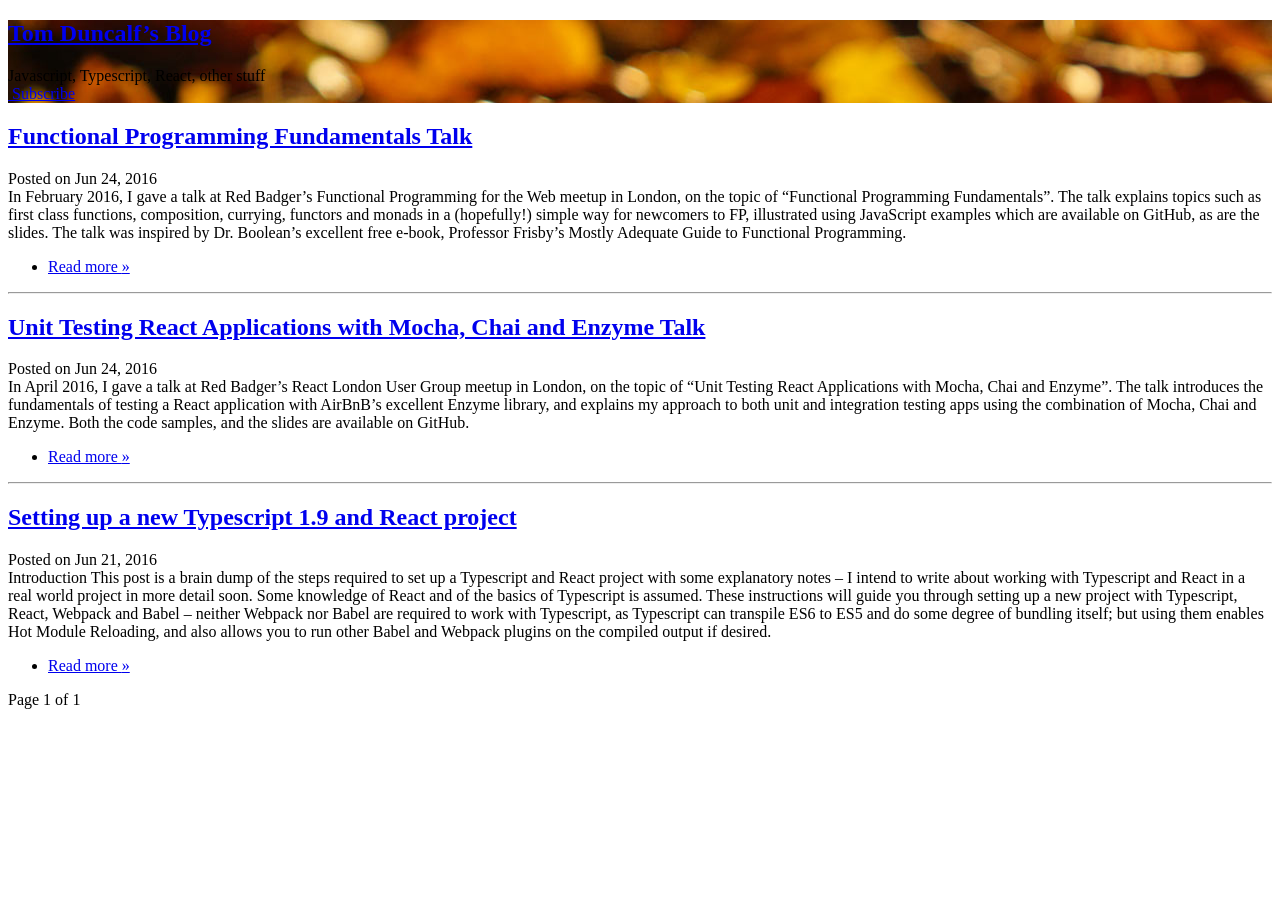
<file: index.html>
<!DOCTYPE html>
<html lang="">
<head prefix="og: http://ogp.me/ns#">
  <meta charset="utf-8" />
  <meta name="viewport" content="width=device-width, initial-scale=1.0, maximum-scale=1" />
  <meta property="og:title" content=" Tom Duncalf’s Blog" />
  
  <meta property="og:site_name" content="Tom Duncalf’s Blog" />
  <meta property="og:url" content="http://blog.tomduncalf.com/" />
  
  
  <meta property="og:type" content="website" />
  

  <title>
     Tom Duncalf’s Blog
  </title>

  <link rel="stylesheet" href="http://blog.tomduncalf.com/css/bootstrap.min.css" />
  <link rel="stylesheet" href="http://blog.tomduncalf.com/css/main.css" />
  <link rel="stylesheet" href="http://blog.tomduncalf.com/css/font-awesome.min.css" />
  <link rel="stylesheet" href="http://blog.tomduncalf.com/css/github.css" />
  <link rel="stylesheet" href="//fonts.googleapis.com/css?family=Source+Sans+Pro:200,300,400" type="text/css">
  <link rel="shortcut icon" href="http://blog.tomduncalf.com/images/favicon.ico" />
  <link rel="apple-touch-icon" href="http://blog.tomduncalf.com/images/apple-touch-icon.png" />
  
  <link href="http://blog.tomduncalf.com/index.xml" rel="alternate" type="application/rss+xml" title="Tom Duncalf’s Blog" />
  
</head>
<body>
    <header class="global-header"  style="background-image:url( /images/bg.jpg )">
    <section class="header-text">
      <h1><a href="http://blog.tomduncalf.com/">Tom Duncalf’s Blog</a></h1>
      
      <div class="tag-line">
        Javascript, Typescript, React, other stuff
      </div>
      
      <div class="sns-links hidden-print">
  
  <a href="mailto:tom@tomduncalf.com">
    <i class="fa fa-envelope"></i>
  </a>
  
  
  <a href="https://twitter.com/tomduncalf" target="_blank">
    <i class="fa fa-twitter"></i>
  </a>
  
  
  
  
  
  <a href="https://github.com/tomduncalf" target="_blank">
    <i class="fa fa-github"></i>
  </a>
  
  
  
  <a href="https://linkedin.com/in/tomduncalf" target="_blank">
    <i class="fa fa-linkedin"></i>
  </a>
  
  
</div>

      
      
      <a href="http://blog.tomduncalf.com/index.xml" class="btn-header btn-subscribe hidden-xs">
        <i class="fa fa-rss" aria-hidden="true"></i>
        &nbsp;Subscribe
      </a>
      
    </section>
  </header>
  <main class="container">

<div class="article-list">
  
  
  <article>
  <header>
    <h2><a href="http://blog.tomduncalf.com/posts/functional-programming-fundamentals-talk/">Functional Programming Fundamentals Talk</a></h2>
    <div class="post-meta clearfix">
      <div class="post-date pull-left">
        Posted on
        <time datetime="2016-06-24T10:22:10&#43;01:00">
          Jun 24, 2016
        </time>
      </div>
    </div>
  </header>
  <div>
    In February 2016, I gave a talk at Red Badger&rsquo;s Functional Programming for the Web meetup in London, on the topic of &ldquo;Functional Programming Fundamentals&rdquo;. The talk explains topics such as first class functions, composition, currying, functors and monads in a (hopefully!) simple way for newcomers to FP, illustrated using JavaScript examples which are available on GitHub, as are the slides. The talk was inspired by Dr. Boolean&rsquo;s excellent free e-book, Professor Frisby&rsquo;s Mostly Adequate Guide to Functional Programming.
  </div>
  
  <footer>
    <ul class="pager">
      <li class="next"><a href="http://blog.tomduncalf.com/posts/functional-programming-fundamentals-talk/">Read more <span aria-hidden="true">&raquo;</span></a></li>
    </ul>
  </footer>
  
</article>

  
  
  <hr/>
  
  <article>
  <header>
    <h2><a href="http://blog.tomduncalf.com/posts/react-unit-testing-with-mocha-chai-enzyme-talk/">Unit Testing React Applications with Mocha, Chai and Enzyme Talk</a></h2>
    <div class="post-meta clearfix">
      <div class="post-date pull-left">
        Posted on
        <time datetime="2016-06-24T10:22:10&#43;01:00">
          Jun 24, 2016
        </time>
      </div>
    </div>
  </header>
  <div>
    In April 2016, I gave a talk at Red Badger&rsquo;s React London User Group meetup in London, on the topic of &ldquo;Unit Testing React Applications with Mocha, Chai and Enzyme&rdquo;. The talk introduces the fundamentals of testing a React application with AirBnB&rsquo;s excellent Enzyme library, and explains my approach to both unit and integration testing apps using the combination of Mocha, Chai and Enzyme. Both the code samples, and the slides are available on GitHub.
  </div>
  
  <footer>
    <ul class="pager">
      <li class="next"><a href="http://blog.tomduncalf.com/posts/react-unit-testing-with-mocha-chai-enzyme-talk/">Read more <span aria-hidden="true">&raquo;</span></a></li>
    </ul>
  </footer>
  
</article>

  
  
  <hr/>
  
  <article>
  <header>
    <h2><a href="http://blog.tomduncalf.com/posts/setting-up-typescript-and-react/">Setting up a new Typescript 1.9 and React project</a></h2>
    <div class="post-meta clearfix">
      <div class="post-date pull-left">
        Posted on
        <time datetime="2016-06-21T19:46:14&#43;01:00">
          Jun 21, 2016
        </time>
      </div>
    </div>
  </header>
  <div>
    Introduction This post is a brain dump of the steps required to set up a Typescript and React project with some explanatory notes – I intend to write about working with Typescript and React in a real world project in more detail soon. Some knowledge of React and of the basics of Typescript is assumed. These instructions will guide you through setting up a new project with Typescript, React, Webpack and Babel – neither Webpack nor Babel are required to work with Typescript, as Typescript can transpile ES6 to ES5 and do some degree of bundling itself; but using them enables Hot Module Reloading, and also allows you to run other Babel and Webpack plugins on the compiled output if desired.
  </div>
  
  <footer>
    <ul class="pager">
      <li class="next"><a href="http://blog.tomduncalf.com/posts/setting-up-typescript-and-react/">Read more <span aria-hidden="true">&raquo;</span></a></li>
    </ul>
  </footer>
  
</article>

  
</div>
<nav class="pagination" role="navigation">


  <span class="page-number">Page 1 of 1</span>

</nav>

  </main>
  <footer class="container global-footer">
    <div class="copyright-note pull-left">
      
    </div>
    <div class="sns-links hidden-print">
  
  <a href="mailto:tom@tomduncalf.com">
    <i class="fa fa-envelope"></i>
  </a>
  
  
  <a href="https://twitter.com/tomduncalf" target="_blank">
    <i class="fa fa-twitter"></i>
  </a>
  
  
  
  
  
  <a href="https://github.com/tomduncalf" target="_blank">
    <i class="fa fa-github"></i>
  </a>
  
  
  
  <a href="https://linkedin.com/in/tomduncalf" target="_blank">
    <i class="fa fa-linkedin"></i>
  </a>
  
  
</div>

  </footer>

  <script src="http://blog.tomduncalf.com/js/highlight.pack.js"></script>
  <script>
    hljs.initHighlightingOnLoad();
  </script>
  
  <script>
    (function(i,s,o,g,r,a,m){i['GoogleAnalyticsObject']=r;i[r]=i[r]||function(){
    (i[r].q=i[r].q||[]).push(arguments)},i[r].l=1*new Date();a=s.createElement(o),
    m=s.getElementsByTagName(o)[0];a.async=1;a.src=g;m.parentNode.insertBefore(a,m)
    })(window,document,'script','//www.google-analytics.com/analytics.js','ga');
    ga('create', 'UA-16279025-2', 'auto');
    ga('send', 'pageview');
  </script>
  
  
</body>
</html>
</file>
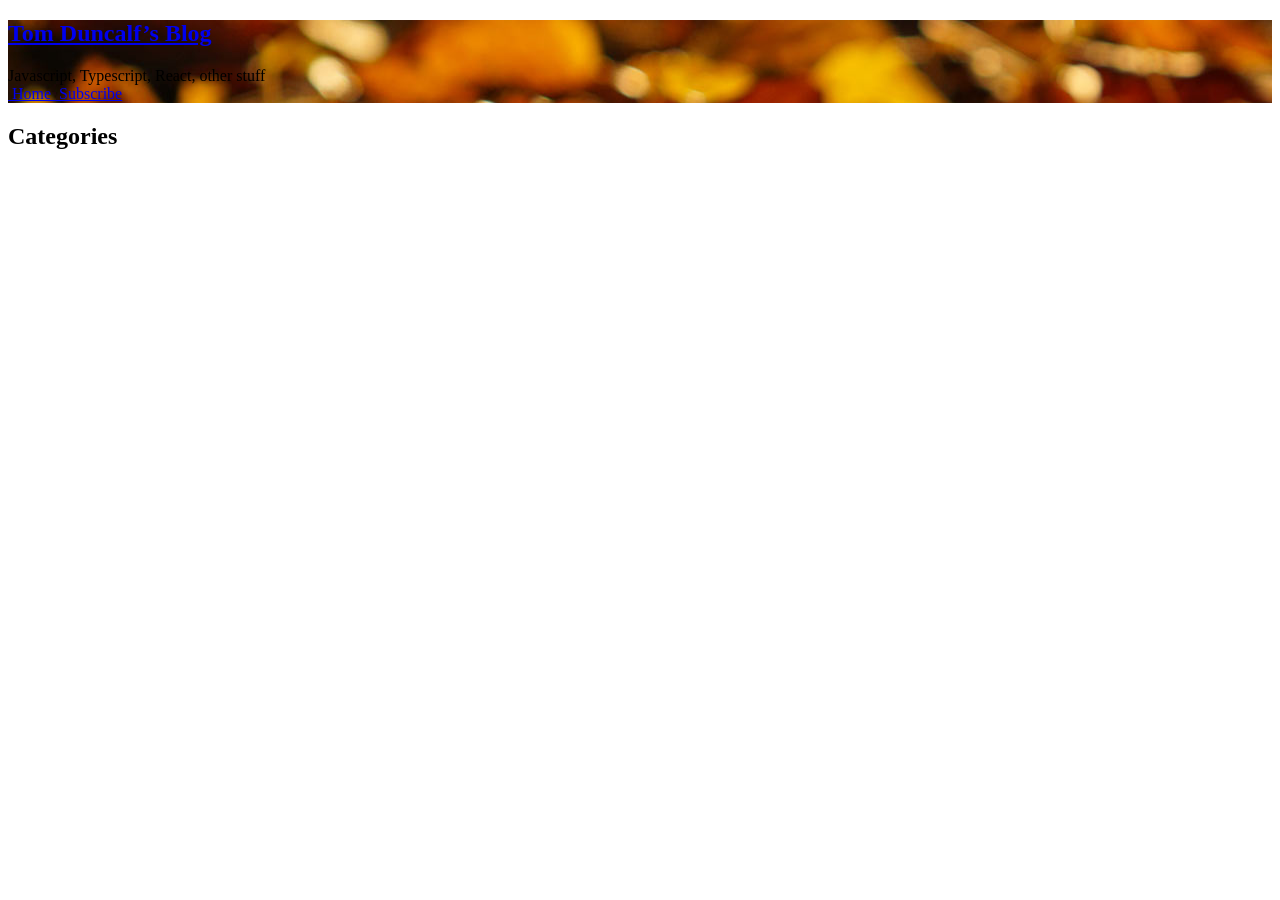
<file: categories/index.html>
<!DOCTYPE html>
<html lang="">
<head prefix="og: http://ogp.me/ns#">
  <meta charset="utf-8" />
  <meta name="viewport" content="width=device-width, initial-scale=1.0, maximum-scale=1" />
  <meta property="og:title" content=" Categories &middot;  Tom Duncalf’s Blog" />
  
  <meta property="og:site_name" content="Tom Duncalf’s Blog" />
  <meta property="og:url" content="http://blog.tomduncalf.com/categories/" />
  
  
  <meta property="og:type" content="website" />
  

  <title>
     Categories &middot;  Tom Duncalf’s Blog
  </title>

  <link rel="stylesheet" href="http://blog.tomduncalf.com/css/bootstrap.min.css" />
  <link rel="stylesheet" href="http://blog.tomduncalf.com/css/main.css" />
  <link rel="stylesheet" href="http://blog.tomduncalf.com/css/font-awesome.min.css" />
  <link rel="stylesheet" href="http://blog.tomduncalf.com/css/github.css" />
  <link rel="stylesheet" href="//fonts.googleapis.com/css?family=Source+Sans+Pro:200,300,400" type="text/css">
  <link rel="shortcut icon" href="http://blog.tomduncalf.com/images/favicon.ico" />
  <link rel="apple-touch-icon" href="http://blog.tomduncalf.com/images/apple-touch-icon.png" />
  
</head>
<body>
    <header class="global-header"  style="background-image:url( /images/bg.jpg )">
    <section class="header-text">
      <h1><a href="http://blog.tomduncalf.com/">Tom Duncalf’s Blog</a></h1>
      
      <div class="tag-line">
        Javascript, Typescript, React, other stuff
      </div>
      
      <div class="sns-links hidden-print">
  
  <a href="mailto:tom@tomduncalf.com">
    <i class="fa fa-envelope"></i>
  </a>
  
  
  <a href="https://twitter.com/tomduncalf" target="_blank">
    <i class="fa fa-twitter"></i>
  </a>
  
  
  
  
  
  <a href="https://github.com/tomduncalf" target="_blank">
    <i class="fa fa-github"></i>
  </a>
  
  
  
  <a href="https://linkedin.com/in/tomduncalf" target="_blank">
    <i class="fa fa-linkedin"></i>
  </a>
  
  
</div>

      
      <a href="http://blog.tomduncalf.com/" class="btn-header btn-back hidden-xs">
        <i class="fa fa-angle-left" aria-hidden="true"></i>
        &nbsp;Home
      </a>
      
      
      <a href="http://blog.tomduncalf.com/categories/index.xml" class="btn-header btn-subscribe hidden-xs">
        <i class="fa fa-rss" aria-hidden="true"></i>
        &nbsp;Subscribe
      </a>
      
    </section>
  </header>
  <main class="container">


<section class="taxonomy-terms">
  <h1>Categories</h1>
  <ul>
    
    
  </ul>
</section>
  </main>
  <footer class="container global-footer">
    <div class="copyright-note pull-left">
      
    </div>
    <div class="sns-links hidden-print">
  
  <a href="mailto:tom@tomduncalf.com">
    <i class="fa fa-envelope"></i>
  </a>
  
  
  <a href="https://twitter.com/tomduncalf" target="_blank">
    <i class="fa fa-twitter"></i>
  </a>
  
  
  
  
  
  <a href="https://github.com/tomduncalf" target="_blank">
    <i class="fa fa-github"></i>
  </a>
  
  
  
  <a href="https://linkedin.com/in/tomduncalf" target="_blank">
    <i class="fa fa-linkedin"></i>
  </a>
  
  
</div>

  </footer>

  <script src="http://blog.tomduncalf.com/js/highlight.pack.js"></script>
  <script>
    hljs.initHighlightingOnLoad();
  </script>
  
  <script>
    (function(i,s,o,g,r,a,m){i['GoogleAnalyticsObject']=r;i[r]=i[r]||function(){
    (i[r].q=i[r].q||[]).push(arguments)},i[r].l=1*new Date();a=s.createElement(o),
    m=s.getElementsByTagName(o)[0];a.async=1;a.src=g;m.parentNode.insertBefore(a,m)
    })(window,document,'script','//www.google-analytics.com/analytics.js','ga');
    ga('create', 'UA-16279025-2', 'auto');
    ga('send', 'pageview');
  </script>
  
  
</body>
</html>
</file>
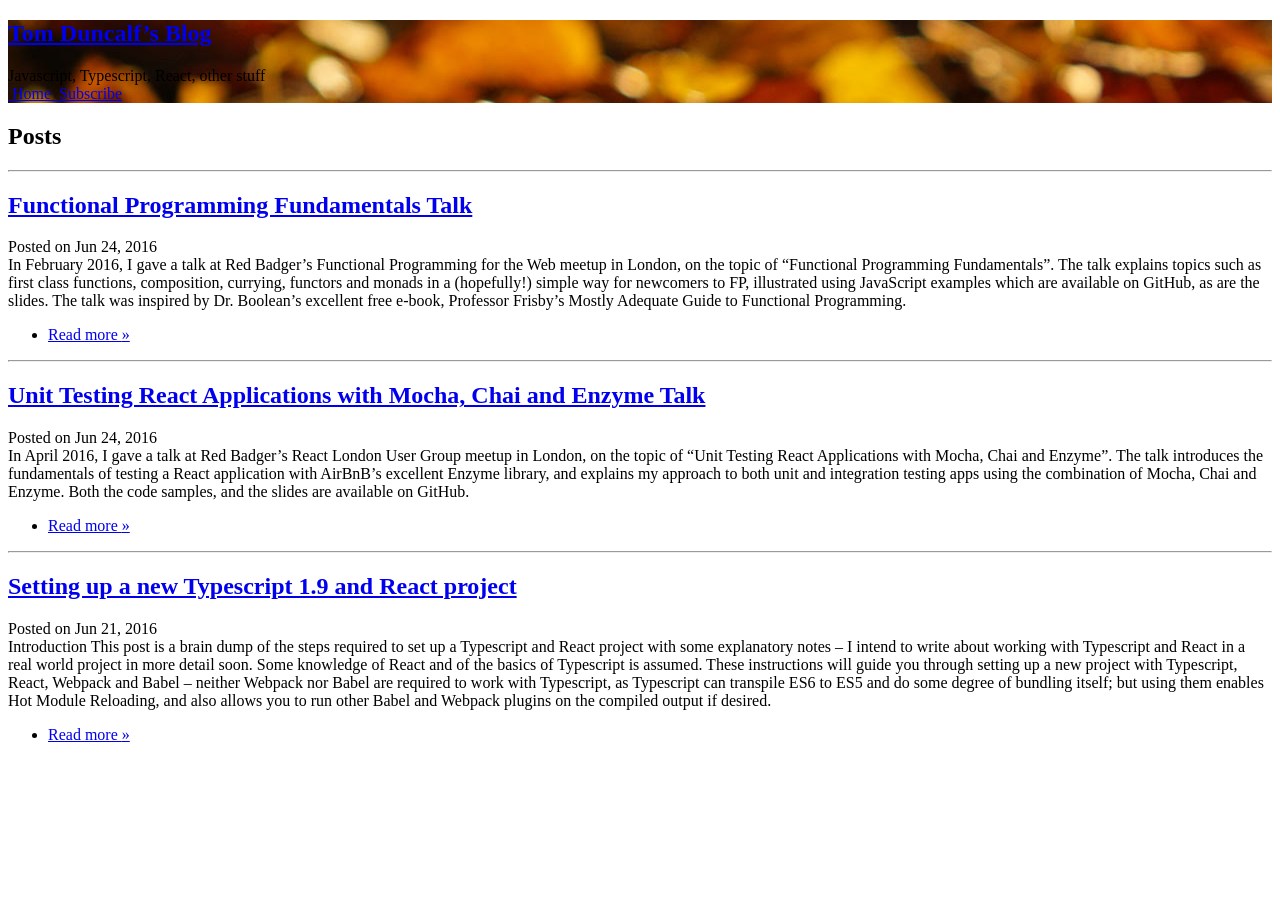
<file: posts/index.html>
<!DOCTYPE html>
<html lang="">
<head prefix="og: http://ogp.me/ns#">
  <meta charset="utf-8" />
  <meta name="viewport" content="width=device-width, initial-scale=1.0, maximum-scale=1" />
  <meta property="og:title" content=" Posts &middot;  Tom Duncalf’s Blog" />
  
  <meta property="og:site_name" content="Tom Duncalf’s Blog" />
  <meta property="og:url" content="http://blog.tomduncalf.com/posts/" />
  
  
  <meta property="og:type" content="website" />
  

  <title>
     Posts &middot;  Tom Duncalf’s Blog
  </title>

  <link rel="stylesheet" href="http://blog.tomduncalf.com/css/bootstrap.min.css" />
  <link rel="stylesheet" href="http://blog.tomduncalf.com/css/main.css" />
  <link rel="stylesheet" href="http://blog.tomduncalf.com/css/font-awesome.min.css" />
  <link rel="stylesheet" href="http://blog.tomduncalf.com/css/github.css" />
  <link rel="stylesheet" href="//fonts.googleapis.com/css?family=Source+Sans+Pro:200,300,400" type="text/css">
  <link rel="shortcut icon" href="http://blog.tomduncalf.com/images/favicon.ico" />
  <link rel="apple-touch-icon" href="http://blog.tomduncalf.com/images/apple-touch-icon.png" />
  
</head>
<body>
    <header class="global-header"  style="background-image:url( /images/bg.jpg )">
    <section class="header-text">
      <h1><a href="http://blog.tomduncalf.com/">Tom Duncalf’s Blog</a></h1>
      
      <div class="tag-line">
        Javascript, Typescript, React, other stuff
      </div>
      
      <div class="sns-links hidden-print">
  
  <a href="mailto:tom@tomduncalf.com">
    <i class="fa fa-envelope"></i>
  </a>
  
  
  <a href="https://twitter.com/tomduncalf" target="_blank">
    <i class="fa fa-twitter"></i>
  </a>
  
  
  
  
  
  <a href="https://github.com/tomduncalf" target="_blank">
    <i class="fa fa-github"></i>
  </a>
  
  
  
  <a href="https://linkedin.com/in/tomduncalf" target="_blank">
    <i class="fa fa-linkedin"></i>
  </a>
  
  
</div>

      
      <a href="http://blog.tomduncalf.com/" class="btn-header btn-back hidden-xs">
        <i class="fa fa-angle-left" aria-hidden="true"></i>
        &nbsp;Home
      </a>
      
      
      <a href="http://blog.tomduncalf.com/posts/index.xml" class="btn-header btn-subscribe hidden-xs">
        <i class="fa fa-rss" aria-hidden="true"></i>
        &nbsp;Subscribe
      </a>
      
    </section>
  </header>
  <main class="container">

<section class="article-list">
  <h1>Posts</h1>
  
  <hr/>
  <article>
  <header>
    <h2><a href="http://blog.tomduncalf.com/posts/functional-programming-fundamentals-talk/">Functional Programming Fundamentals Talk</a></h2>
    <div class="post-meta clearfix">
      <div class="post-date pull-left">
        Posted on
        <time datetime="2016-06-24T10:22:10&#43;01:00">
          Jun 24, 2016
        </time>
      </div>
    </div>
  </header>
  <div>
    In February 2016, I gave a talk at Red Badger&rsquo;s Functional Programming for the Web meetup in London, on the topic of &ldquo;Functional Programming Fundamentals&rdquo;. The talk explains topics such as first class functions, composition, currying, functors and monads in a (hopefully!) simple way for newcomers to FP, illustrated using JavaScript examples which are available on GitHub, as are the slides. The talk was inspired by Dr. Boolean&rsquo;s excellent free e-book, Professor Frisby&rsquo;s Mostly Adequate Guide to Functional Programming.
  </div>
  
  <footer>
    <ul class="pager">
      <li class="next"><a href="http://blog.tomduncalf.com/posts/functional-programming-fundamentals-talk/">Read more <span aria-hidden="true">&raquo;</span></a></li>
    </ul>
  </footer>
  
</article>

  
  <hr/>
  <article>
  <header>
    <h2><a href="http://blog.tomduncalf.com/posts/react-unit-testing-with-mocha-chai-enzyme-talk/">Unit Testing React Applications with Mocha, Chai and Enzyme Talk</a></h2>
    <div class="post-meta clearfix">
      <div class="post-date pull-left">
        Posted on
        <time datetime="2016-06-24T10:22:10&#43;01:00">
          Jun 24, 2016
        </time>
      </div>
    </div>
  </header>
  <div>
    In April 2016, I gave a talk at Red Badger&rsquo;s React London User Group meetup in London, on the topic of &ldquo;Unit Testing React Applications with Mocha, Chai and Enzyme&rdquo;. The talk introduces the fundamentals of testing a React application with AirBnB&rsquo;s excellent Enzyme library, and explains my approach to both unit and integration testing apps using the combination of Mocha, Chai and Enzyme. Both the code samples, and the slides are available on GitHub.
  </div>
  
  <footer>
    <ul class="pager">
      <li class="next"><a href="http://blog.tomduncalf.com/posts/react-unit-testing-with-mocha-chai-enzyme-talk/">Read more <span aria-hidden="true">&raquo;</span></a></li>
    </ul>
  </footer>
  
</article>

  
  <hr/>
  <article>
  <header>
    <h2><a href="http://blog.tomduncalf.com/posts/setting-up-typescript-and-react/">Setting up a new Typescript 1.9 and React project</a></h2>
    <div class="post-meta clearfix">
      <div class="post-date pull-left">
        Posted on
        <time datetime="2016-06-21T19:46:14&#43;01:00">
          Jun 21, 2016
        </time>
      </div>
    </div>
  </header>
  <div>
    Introduction This post is a brain dump of the steps required to set up a Typescript and React project with some explanatory notes – I intend to write about working with Typescript and React in a real world project in more detail soon. Some knowledge of React and of the basics of Typescript is assumed. These instructions will guide you through setting up a new project with Typescript, React, Webpack and Babel – neither Webpack nor Babel are required to work with Typescript, as Typescript can transpile ES6 to ES5 and do some degree of bundling itself; but using them enables Hot Module Reloading, and also allows you to run other Babel and Webpack plugins on the compiled output if desired.
  </div>
  
  <footer>
    <ul class="pager">
      <li class="next"><a href="http://blog.tomduncalf.com/posts/setting-up-typescript-and-react/">Read more <span aria-hidden="true">&raquo;</span></a></li>
    </ul>
  </footer>
  
</article>

  
</section>
  </main>
  <footer class="container global-footer">
    <div class="copyright-note pull-left">
      
    </div>
    <div class="sns-links hidden-print">
  
  <a href="mailto:tom@tomduncalf.com">
    <i class="fa fa-envelope"></i>
  </a>
  
  
  <a href="https://twitter.com/tomduncalf" target="_blank">
    <i class="fa fa-twitter"></i>
  </a>
  
  
  
  
  
  <a href="https://github.com/tomduncalf" target="_blank">
    <i class="fa fa-github"></i>
  </a>
  
  
  
  <a href="https://linkedin.com/in/tomduncalf" target="_blank">
    <i class="fa fa-linkedin"></i>
  </a>
  
  
</div>

  </footer>

  <script src="http://blog.tomduncalf.com/js/highlight.pack.js"></script>
  <script>
    hljs.initHighlightingOnLoad();
  </script>
  
  <script>
    (function(i,s,o,g,r,a,m){i['GoogleAnalyticsObject']=r;i[r]=i[r]||function(){
    (i[r].q=i[r].q||[]).push(arguments)},i[r].l=1*new Date();a=s.createElement(o),
    m=s.getElementsByTagName(o)[0];a.async=1;a.src=g;m.parentNode.insertBefore(a,m)
    })(window,document,'script','//www.google-analytics.com/analytics.js','ga');
    ga('create', 'UA-16279025-2', 'auto');
    ga('send', 'pageview');
  </script>
  
  
</body>
</html>
</file>
